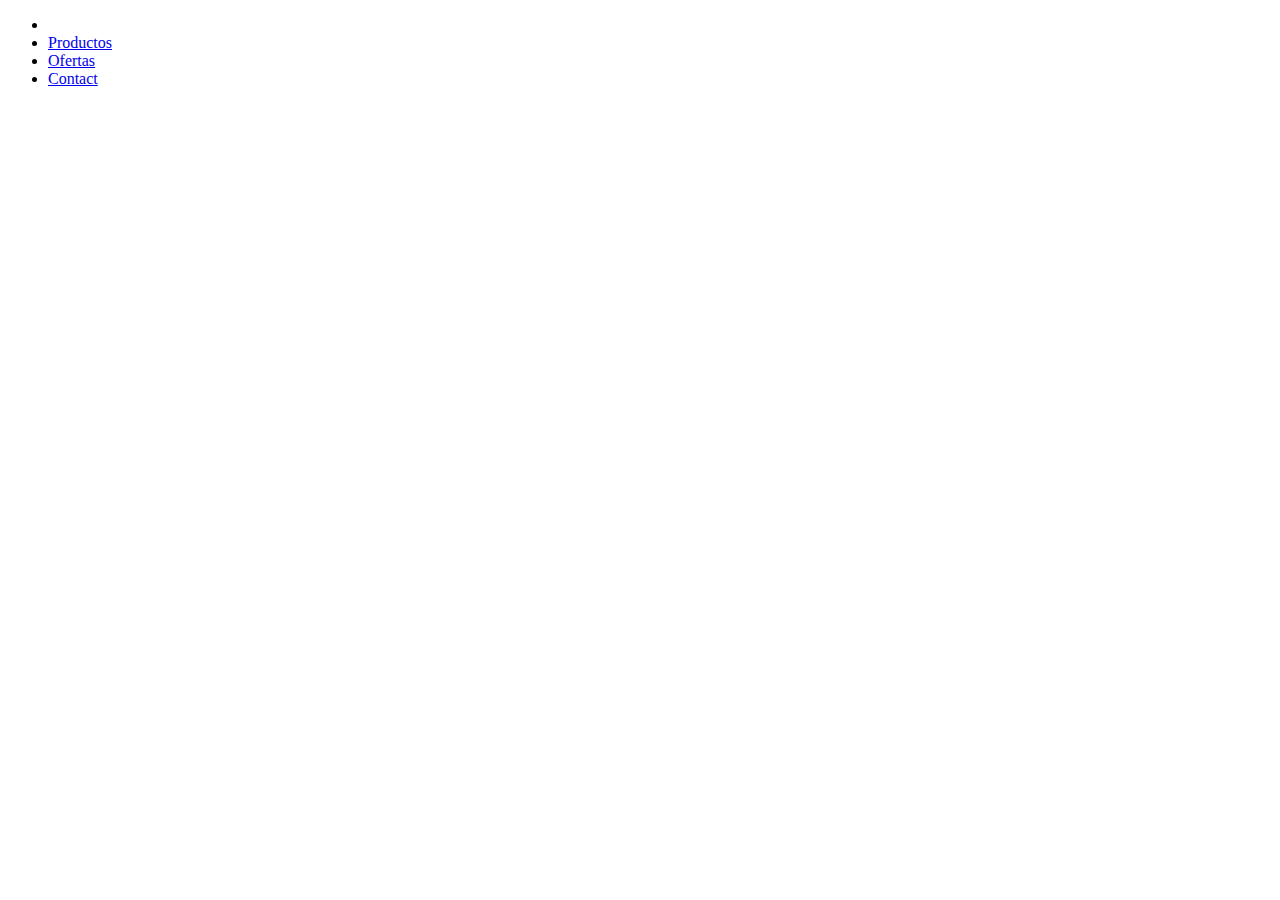
<file: contacto.html>
<!DOCTYPE html>
<html lang="en">
<head>
    <meta charset="UTF-8">
    <meta name="viewport" content="width=device-width, initial-scale=1.0">
    <title>Document</title>
</head>
<body>
    
    <ul>
        <li><a href="/index.html"></a></li>
        <li><a href="/productos.html">Productos</a></li>
        <li><a href="/ofertas.html">Ofertas</a></li>
        <li><a href="/contacto.html">Contact</a></li> 


</body>
</html>
</file>
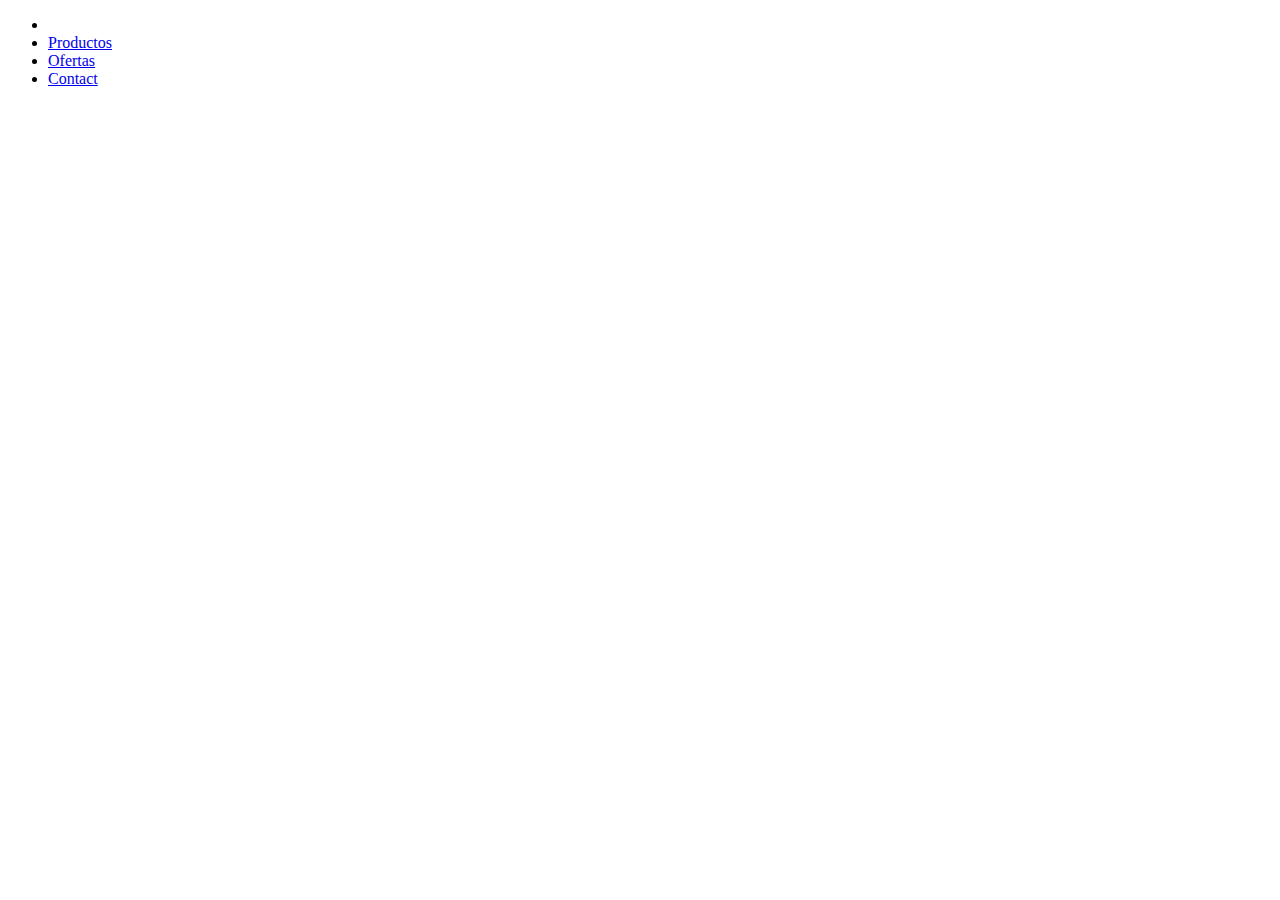
<file: ofertas.html>
<!DOCTYPE html>
<html lang="en">
<head>
    <meta charset="UTF-8">
    <meta name="viewport" content="width=device-width, initial-scale=1.0">
    <title>Document</title>
</head>
<body>

    <ul>
        <li><a href="/index.html"></a></li>
        <li><a href="/productos.html">Productos</a></li>
        <li><a href="/ofertas.html">Ofertas</a></li>
        <li><a href="/contacto.html">Contact</a></li> 

    
</body>
</html>
</file>
